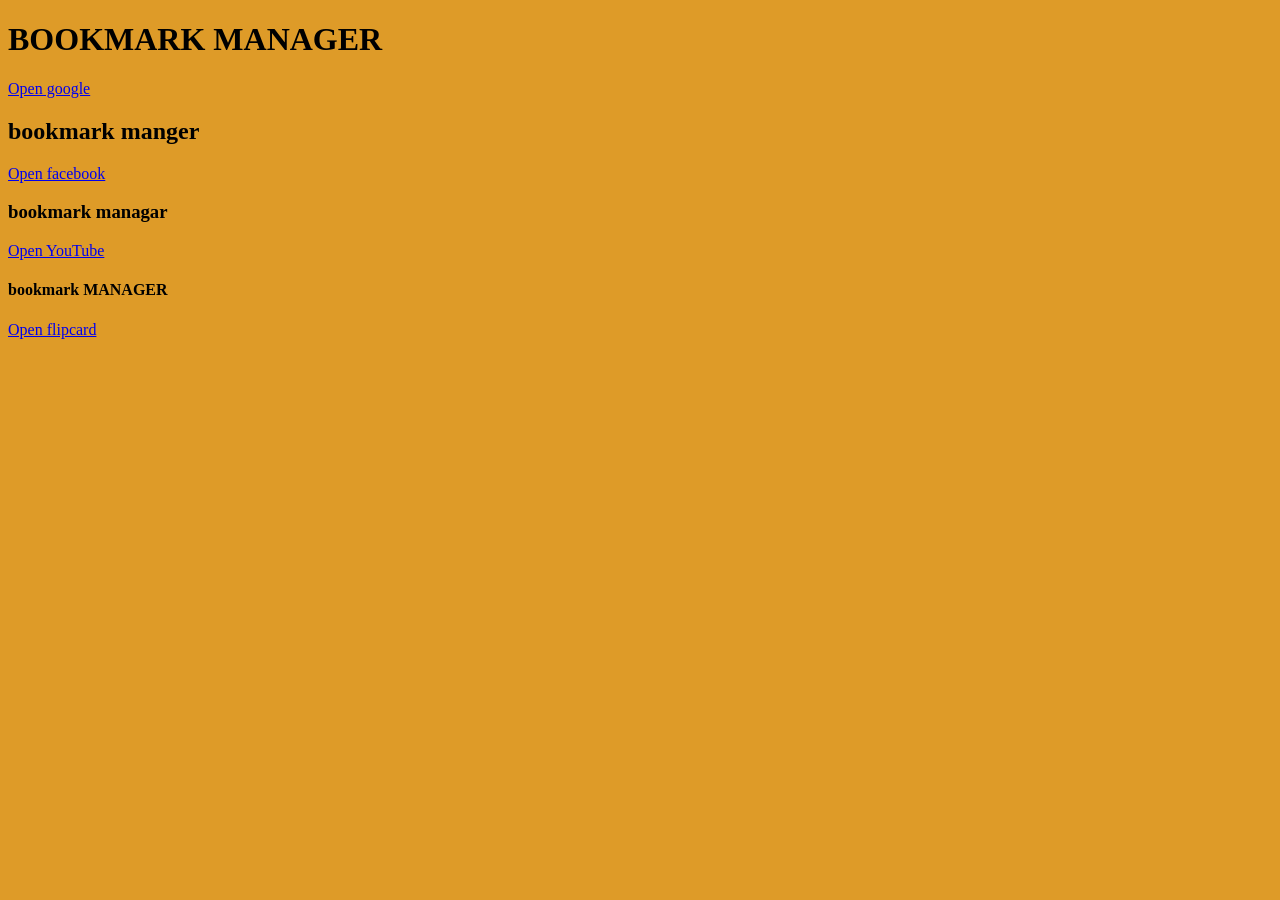
<file: Bookmark.html/BookMark.html>
<!DOCTYPE html>
<html lang="en">
<head>
    <meta charset="UTF-8">
    <meta name="viewport" content="width=device-width, initial-scale=1.0">
    <title>bookmark manger</title>
   <link rel="stylesheet" href="style.css">
</head>
<body>
    <h1>BOOKMARK MANAGER</h1>
    <a target="" href="http://www.google.com">Open google</a>
    <h2>bookmark manger</h2>
    <a href="http://www.facebook.com">Open facebook</a>
    <h3>bookmark managar</h3>
    <p><a target="_blank" href="http://www.YouTube"> Open YouTube</a></p>
    <h4> bookmark MANAGER</h4>

    <a target="_blank"href ="http://www.flipcard.com">Open flipcard</a>
</body>
</html>
</file>
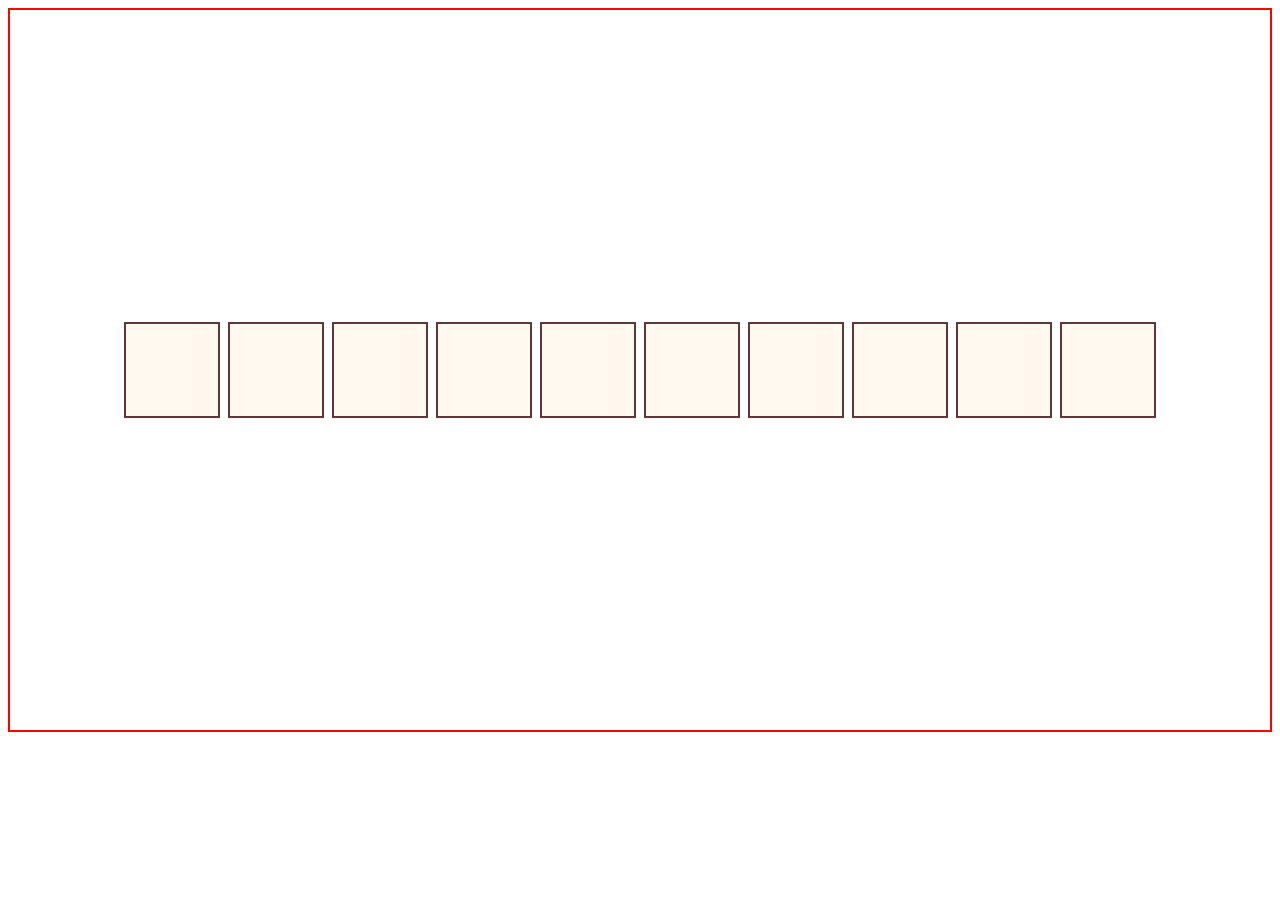
<file: Bookmark.html/Box.html>
<!DOCTYPE html>
<html lang="en">
<head>
    <meta charset="UTF-8">
    <meta name="viewport" content="width=device-width, initial-scale=1.0">
    <title>css flexbox</title>
    <style>
     .container{
        border: 2px solid red;
        display: flex;
        height: 80vh;
        justify-content: center;
        align-items: center;
        
     }
     .item{
        height: 92px;
        width: 92px;
        border: 2px solid rgb(94, 56, 56);
        margin: 4px;
        background-color: rgb(255, 249, 240);
     }

    </style>
</head>
<body>
    <main>
        <div class="container">
        <div class="item"></div>
        <div class="item"></div>
        <div class="item"></div>
        <div class="item"></div>
        <div class="item"></div>
        <div class="item"></div>
        <div class="item"></div>
        <div class="item"></div>
        <div class="item"></div>
        <div class="item"></div>
    </main>
</body>
</html>
</file>
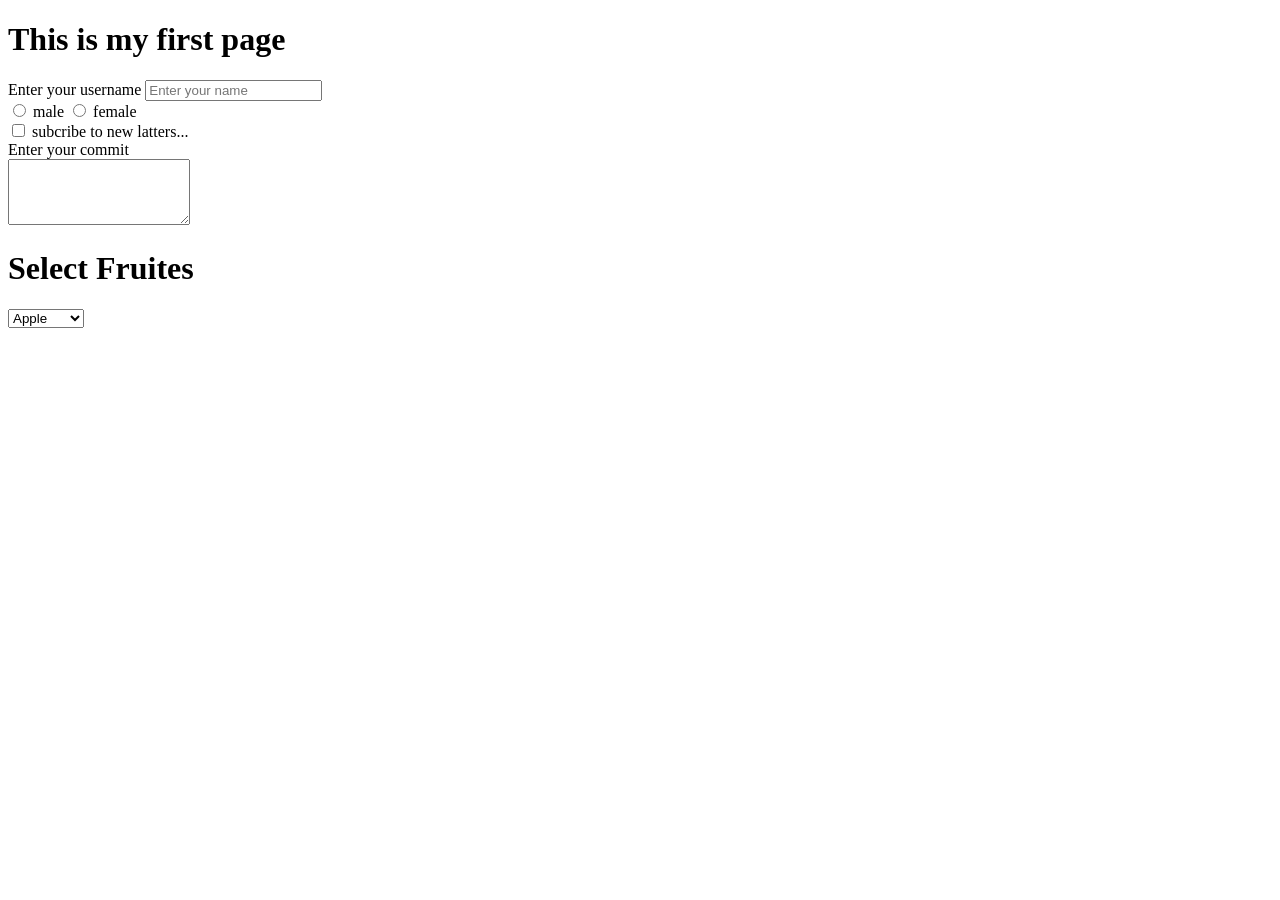
<file: Bookmark.html/usename.html>
<!DOCTYPE html>
<html lang="en">

<head>
    <meta charset="UTF-8">
    <meta name="viewport" content="width=device-width, initial-scale=1.0">
    <title>Document</title>
</head>

<body>
    <h1>This is my first page</h1>
    <form action="post">
        <div>
            <label for="username">Enter your username</label>
            <input type="text" id="username" placeholder="Enter your name">

        </div>
        <div>
            <input type="radio" id="male" name="gender" value="male">
            <label for="male">male</label>
            <input type="radio" id="female" name="gender" value="female">
            <label for="female">female</label>

        </div>
        <div>
            <input type="checkbox" id="subcribe" name="subcribe" value="yes">
            <label for="subcribe">subcribe to new latters...</label>
        </div>
        <label for="commit">Enter your commit</label>
        <div><textarea name="commit" rows="4" cols="20"></textarea>
        </div>
        <div>
            <h1>Select Fruites</h1>
            <select name="fruits">
            <option value="Apple">Apple</option>
            <option value="Bnanana">Bnanana</option>
            <option value="Cherry">Cherry</option>
            </select>

        </div>

    </form>
</body>

</html>
</file>
<file: Bookmark.html/style.css>
body{
    background-color: rgb(222, 155, 40);
    
}
</file>
